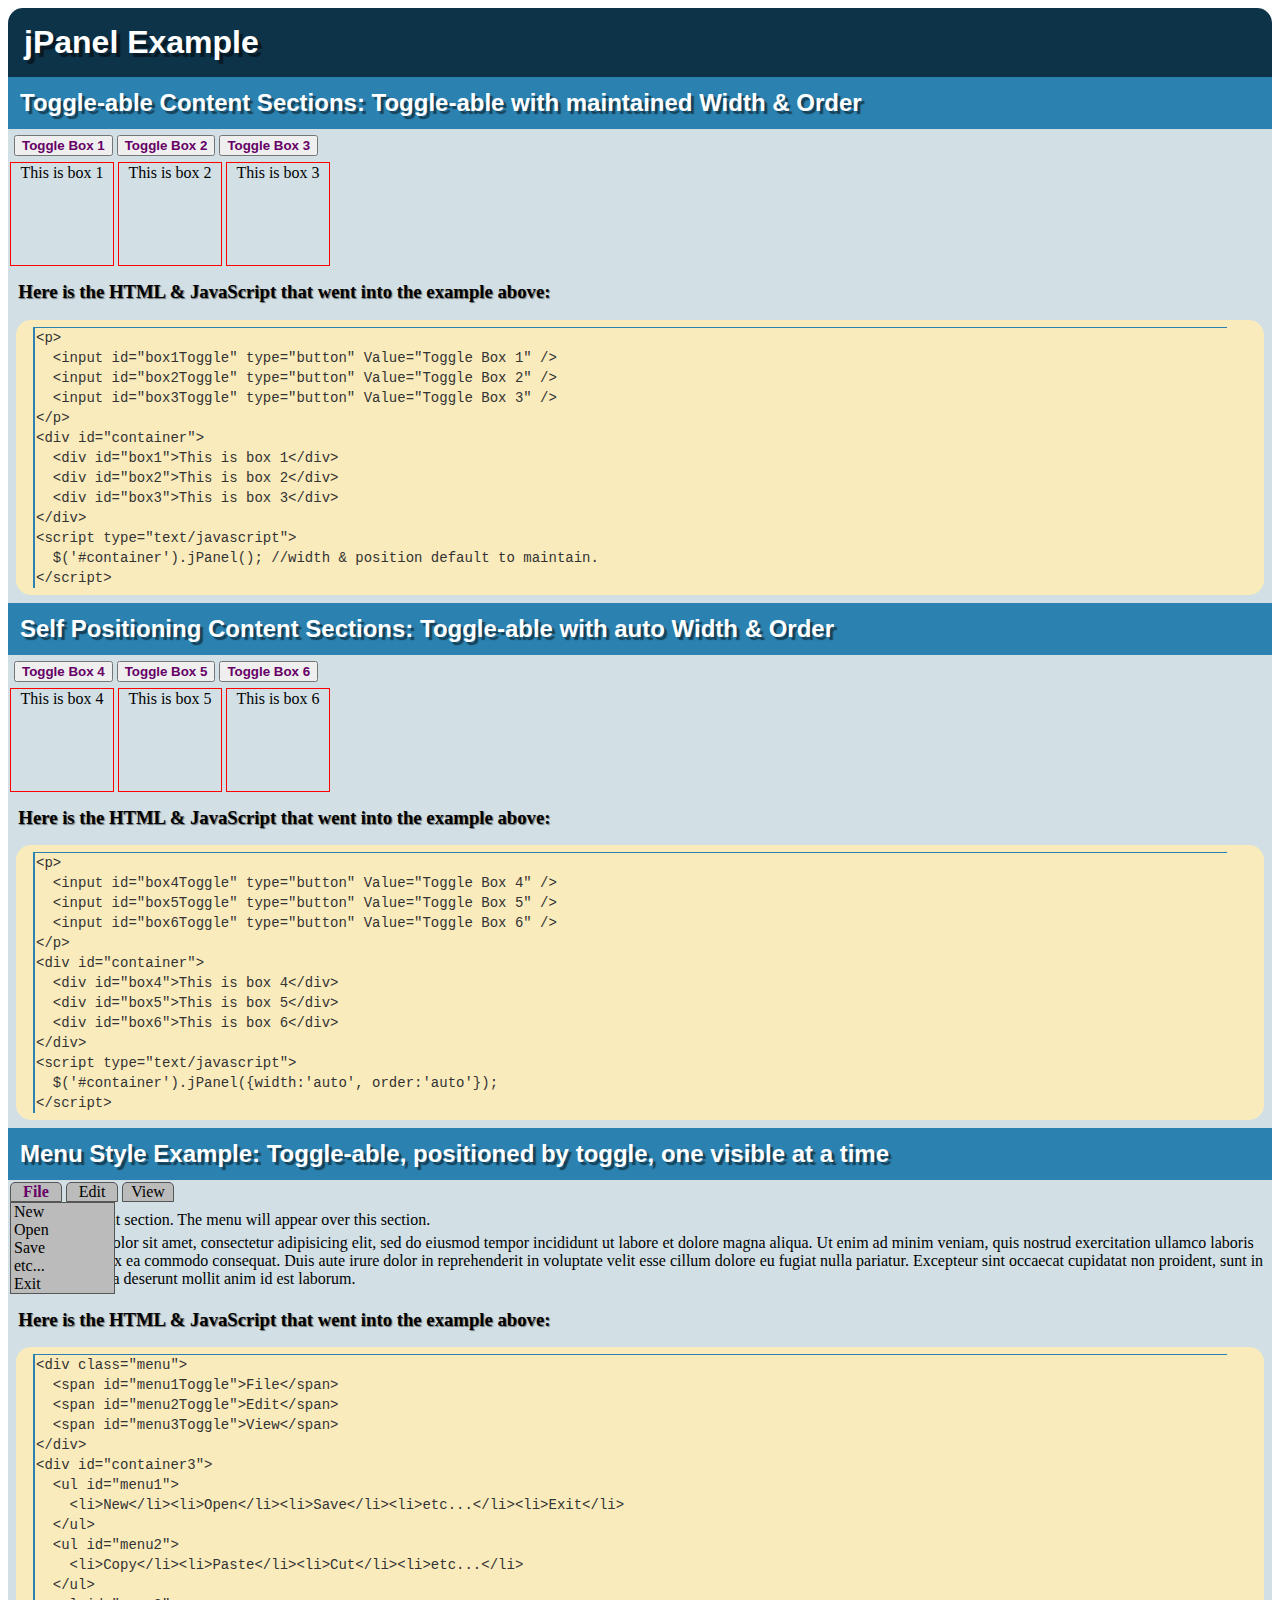
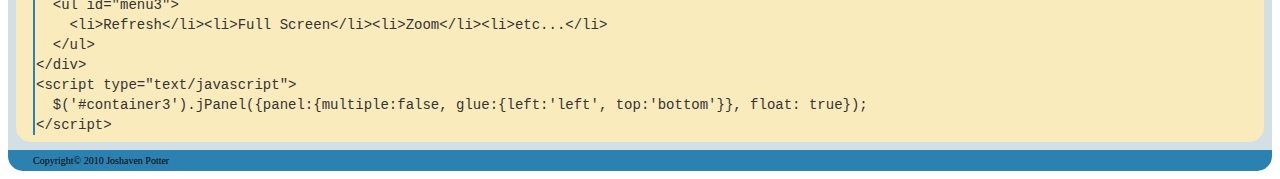
<file: example/index.html>
<!DOCTYPE html PUBLIC "-//W3C//DTD XHTML 1.0 Strict//EN"
	"http://www.w3.org/TR/xhtml1/DTD/xhtml1-strict.dtd">
<html xmlns="http://www.w3.org/1999/xhtml" xml:lang="en">
	<head>
  	<meta http-equiv="Content-Type" content="text/html; charset=utf-8"/>

  	<title>jPanel Example</title>
    <link type="text/css" rel="stylesheet" href="screen.css" />
    <script type="text/javascript" src="../support_files/jquery-1.4.2.min.js"></script>
    <script type="text/javascript" src="../jquery_panel.js"></script>    
  </head>
  <body>
    <h1>jPanel Example</h1>
<!-- Example 1 -->
    <h2>Toggle-able Content Sections: Toggle-able with maintained Width &amp; Order</h2>
    <div>
      <p>
        <input id="box1Toggle" type="button" value="Toggle Box 1" />
        <input id="box2Toggle" type="button" value="Toggle Box 2" />
        <input id="box3Toggle" type="button" value="Toggle Box 3" />
      </p>
      <div id="container">
        <div id="box1">This is box 1</div>
        <div id="box2">This is box 2</div>
        <div id="box3">This is box 3</div>
      </div>
      <script type="text/javascript">
        $('#container').jPanel();
      </script>
      <h3>Here is the HTML &amp; JavaScript that went into the example above:</h3>
      <blockquote>
        <p>
          <code>
            &lt;p&gt;<br />
            &nbsp;&nbsp;&lt;input id="box1Toggle" type="button" Value="Toggle Box 1" /&gt;<br />
            &nbsp;&nbsp;&lt;input id="box2Toggle" type="button" Value="Toggle Box 2" /&gt;<br />
            &nbsp;&nbsp;&lt;input id="box3Toggle" type="button" Value="Toggle Box 3" /&gt;<br />
            &lt;/p&gt;<br />
            &lt;div id="container"&gt;<br />
            &nbsp;&nbsp;&lt;div id="box1"&gt;This is box 1&lt;/div&gt;<br />
            &nbsp;&nbsp;&lt;div id="box2"&gt;This is box 2&lt;/div&gt;<br />
            &nbsp;&nbsp;&lt;div id="box3"&gt;This is box 3&lt;/div&gt;<br />
            &lt;/div&gt;<br />
            &lt;script type="text/javascript"&gt;<br />
              &nbsp;&nbsp;$('#container').jPanel(); //width &amp; position default to maintain.<br />
            &lt;/script&gt;<br />
          </code>
        </p>
      </blockquote>
    </div>
<!-- Example 2 -->
    <h2>Self Positioning Content Sections: Toggle-able with auto Width &amp; Order</h2>
    <div>
      <p>
        <input id="box4Toggle" type="button" value="Toggle Box 4" />
        <input id="box5Toggle" type="button" value="Toggle Box 5" />
        <input id="box6Toggle" type="button" value="Toggle Box 6" />
      </p>
      <div id="container2">
        <div id="box4">This is box 4</div>
        <div id="box5">This is box 5</div>
        <div id="box6">This is box 6</div>
      </div>
      <script type="text/javascript">
        $('#container2').jPanel({width:'auto', order:'auto'});
      </script>
      <h3>Here is the HTML &amp; JavaScript that went into the example above:</h3>
      <blockquote>
        <p>
          <code>
            &lt;p&gt;<br />
            &nbsp;&nbsp;&lt;input id="box4Toggle" type="button" Value="Toggle Box 4" /&gt;<br />
            &nbsp;&nbsp;&lt;input id="box5Toggle" type="button" Value="Toggle Box 5" /&gt;<br />
            &nbsp;&nbsp;&lt;input id="box6Toggle" type="button" Value="Toggle Box 6" /&gt;<br />
            &lt;/p&gt;<br />
            &lt;div id="container"&gt;<br />
            &nbsp;&nbsp;&lt;div id="box4"&gt;This is box 4&lt;/div&gt;<br />
            &nbsp;&nbsp;&lt;div id="box5"&gt;This is box 5&lt;/div&gt;<br />
            &nbsp;&nbsp;&lt;div id="box6"&gt;This is box 6&lt;/div&gt;<br />
            &lt;/div&gt;<br />
            &lt;script type="text/javascript"&gt;<br />
              &nbsp;&nbsp;$('#container').jPanel({width:'auto', order:'auto'});<br />
            &lt;/script&gt;<br />
          </code>
        </p>
      </blockquote>
    </div>
<!-- Example 3 -->
    <h2>Menu Style Example: Toggle-able, positioned by toggle, one visible at a time</h2>
    <div>
      <div class="menu"> 
        <span id="menu1Toggle">File</span>
        <span id="menu2Toggle">Edit</span>
        <span id="menu3Toggle">View</span>
      </div>
      <div id="container3">
        <ul id="menu1">
          <li>New</li><li>Open</li><li>Save</li><li>etc...</li><li>Exit</li>
        </ul>
        <ul id="menu2">
          <li>Copy</li><li>Paste</li><li>Cut</li><li>etc...</li>
        </ul>          
        <ul id="menu3">
          <li>Refresh</li><li>Full Screen</li><li>Zoom</li><li>etc...</li>
        </ul>
      </div>
      <div>
        <p>This is a content section.  The menu will appear over this section.</p>
        <p>
          Lorem ipsum dolor sit amet, consectetur adipisicing elit, sed do eiusmod tempor incididunt ut 
          labore et dolore magna aliqua. Ut enim ad minim veniam, quis nostrud exercitation ullamco laboris 
          nisi ut aliquip ex ea commodo consequat. Duis aute irure dolor in reprehenderit in voluptate 
          velit esse cillum dolore eu fugiat nulla pariatur. Excepteur sint occaecat cupidatat non proident, 
          sunt in culpa qui officia deserunt mollit anim id est laborum.
        </p>
      </div>
      <script type="text/javascript">
        $('#container3').jPanel({float:true, panel:{multiple:false, glue:{left:'left', top:'bottom'}}});
      </script>
      <h3>Here is the HTML &amp; JavaScript that went into the example above:</h3>
      <blockquote>
        <p>
          <code>
            &lt;div class="menu"&gt;<br />
            &nbsp;&nbsp;&lt;span id="menu1Toggle"&gt;File&lt;/span&gt;<br />
            &nbsp;&nbsp;&lt;span id="menu2Toggle"&gt;Edit&lt;/span&gt;<br />
            &nbsp;&nbsp;&lt;span id="menu3Toggle"&gt;View&lt;/span&gt;<br />
            &lt;/div&gt;<br />
            &lt;div id="container3"&gt;<br />
              &nbsp;&nbsp;&lt;ul id="menu1"&gt;<br />
                &nbsp;&nbsp;&nbsp;&nbsp;&lt;li&gt;New&lt;/li&gt;&lt;li&gt;Open&lt;/li&gt;&lt;li&gt;Save&lt;/li&gt;&lt;li&gt;etc...&lt;/li&gt;&lt;li&gt;Exit&lt;/li&gt;<br />
              &nbsp;&nbsp;&lt;/ul&gt;<br />
              &nbsp;&nbsp;&lt;ul id="menu2"&gt;<br />
                &nbsp;&nbsp;&nbsp;&nbsp;&lt;li&gt;Copy&lt;/li&gt;&lt;li&gt;Paste&lt;/li&gt;&lt;li&gt;Cut&lt;/li&gt;&lt;li&gt;etc...&lt;/li&gt;<br />
              &nbsp;&nbsp;&lt;/ul&gt;<br />
              &nbsp;&nbsp;&lt;ul id="menu3"&gt;<br />
                &nbsp;&nbsp;&nbsp;&nbsp;&lt;li&gt;Refresh&lt;/li&gt;&lt;li&gt;Full Screen&lt;/li&gt;&lt;li&gt;Zoom&lt;/li&gt;&lt;li&gt;etc...&lt;/li&gt;<br />
              &nbsp;&nbsp;&lt;/ul&gt;<br />
            &lt;/div&gt;<br />
            &lt;script type="text/javascript"&gt;<br />
              &nbsp;&nbsp;$('#container3').jPanel({panel:{multiple:false, glue:{left:'left', top:'bottom'}}, float: true});<br />
            &lt;/script&gt;<br />
          </code>
        </p>
      </blockquote>
    </div>

    <div id="footer">Copyright© 2010 Joshaven Potter</div>
  </body>
</html>
</file>
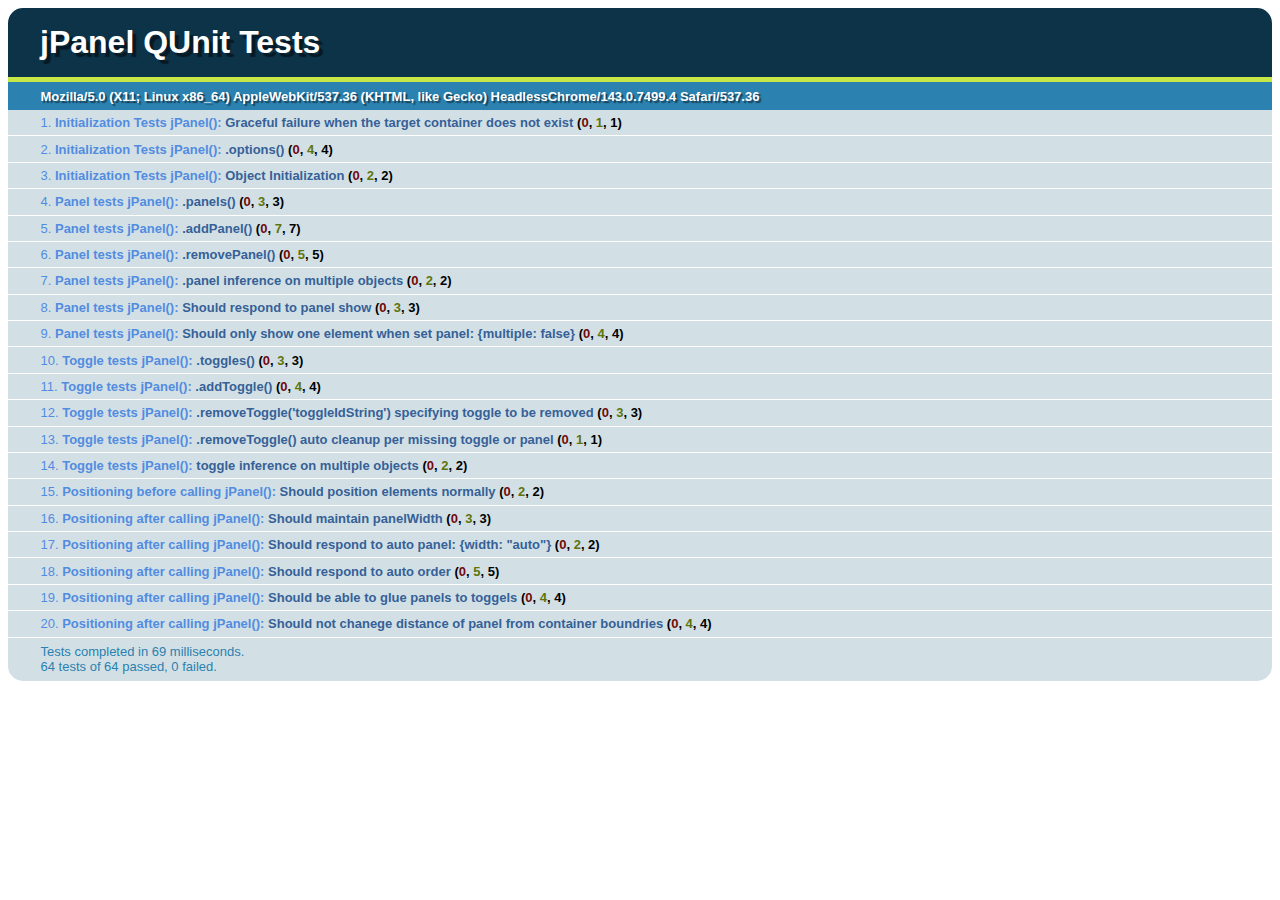
<file: tests/unit.html>
<!DOCTYPE html PUBLIC "-//W3C//DTD XHTML 1.0 Strict//EN"
	"http://www.w3.org/TR/xhtml1/DTD/xhtml1-strict.dtd">
<html xmlns="http://www.w3.org/1999/xhtml" xml:lang="en">
	<head>
  	<meta http-equiv="Content-Type" content="text/html; charset=utf-8"/>

  	<title>jPanel Tests</title>
    <link type="text/css" rel="stylesheet" href="../support_files/qunit.css" />
    <script type="text/javascript" src="../support_files/qunit.js"></script>
    <script type="text/javascript" src="../support_files/jquery-1.4.2.min.js"></script>
    <script type="text/javascript" src="../jquery_panel.js"></script>
    <script type="text/javascript" src="unit/init_test.js"></script>
    <script type="text/javascript" src="unit/panel_test.js"></script>
    <script type="text/javascript" src="unit/toggle_test.js"></script>
    <script type="text/javascript" src="unit/positioning_test.js"></script>
  </head>
  <body>
    <h1 id="qunit-header">jPanel QUnit Tests</h1>
    <h2 id="qunit-banner"></h2>
    <h2 id="qunit-userAgent"></h2>
    <ol id="qunit-tests"></ol>
    <div id="qunit-fixture">
      <div id="buttons"></div>
      <div id="container"></div>
      <div id="container2"></div>
    </div>
  </body>
</html>
</file>
<file: example/screen.css>
/* 
  dk_blue   #0d3349
  lt_blue   #2b81af
  gray      #D2E0E6
  yelow     #faebbc
  
*/

/** Headers */

h1, h2 {
  font-family: "Helvetica Neue Light", "HelveticaNeue-Light", "Helvetica Neue", Calibri, Helvetica, Arial;
  color: #fff;
}

h1, h2, h3 {
  padding: 0.5em 0 0.5em 0.5em;
  margin: 0;
}

h1 {
	text-shadow: rgba(0, 0, 0, 0.5) 4px 4px 1px;
	background-color: #0d3349;
	
	border-radius: 15px 15px 0 0;
	-moz-border-radius: 15px 15px 0 0;
	-webkit-border-top-right-radius: 15px;
	-webkit-border-top-left-radius: 15px;
}

h2 { 
	background-color: #2b81af;
	text-shadow: rgba(0, 0, 0, 0.5) 3px 3px 1px;
}

h3 { 
  text-shadow: rgba(0, 0, 0, 0.5) 1px 1px 1px;
  margin: 5px 0 0 0;
}

div {
  background-color: #D2E0E6;
  padding: 1px;
}

/** Footers */
#footer {
  font-size: x-small;
	padding: 0.5em 0.5em 0.5em 2.5em;
	background-color: #2b81af;
	border-radius: 0 0 15px 15px;
	-moz-border-radius: 0 0 15px 15px;
	-webkit-border-bottom-right-radius: 15px;
	-webkit-border-bottom-left-radius: 15px;
}

/**  Elements **/

p { margin: 5px; }

blockquote {
  font: 14px/20px italic Times, serif;
  background-color: #faebbc;
  margin: 7px;
  padding: 2px;
  border-radius: 15px 15px 0 0;
	-moz-border-radius: 15px 15px 15px 15px;
	-webkit-border-top-right-radius: 15px;
	-webkit-border-top-left-radius: 15px;
	-webkit-border-bottom-right-radius: 15px;
	-webkit-border-bottom-left-radius: 15px;
	
}

code {
  display: block;
  border-top: 1px solid #2b81af;
  border-left: 2px solid #2b81af;
  font-family: 'Courier New', Courier, monospace;
  color: #333;
  margin: 3px 30px 3px 10px;
  padding-left: 1px;
}

/**  Classes  **/
ul.links {
  list-style: none;
  margin: 5px 0 5px 0;
  padding: 0;
}

ul.links li {
  display: inline;
  border: outset 3px gray;
  padding: 1px 3px 1px 3px;
  cursor: pointer;
  text-align: center;
  width: 75px;
}

/**  ID's  **/
#container div, #container2 div {
  text-align: center;
  border: 1px solid red;
  width: 100px;
  height: 100px;
}

div.menu span {
  cursor: pointer;
  display: inline-block;
  width: 50px;
  background-color: #BBB;
  text-align: center;
  border: solid 1px #555;
  
  border-radius: 5px 5px 0 0;
	-moz-border-radius: 5px 5px 0 0;
	-webkit-border-top-right-radius: 5px;
	-webkit-border-top-left-radius: 5px;
	-webkit-border-bottom-right-radius: 0;
	-webkit-border-bottom-left-radius: 0;
}
.selected {
  font-weight: bold;
  color: #606;
}

/*#container div, #container2 div {
  margin: 5px;
}
*/
div#container3 ul {
  margin: 0;
  padding-left: 3px;
  border: 1px solid #555;
  background-color: #BBB;
  width: 100px;
}
div#container3 li {
  list-style: none;
}
</file>
<file: support_files/qunit.css>
/** Font Family and Sizes */

#qunit-tests, #qunit-header, #qunit-banner, #qunit-testrunner-toolbar, #qunit-userAgent, #qunit-testresult {
	font-family: "Helvetica Neue Light", "HelveticaNeue-Light", "Helvetica Neue", Calibri, Helvetica, Arial;
}

#qunit-testrunner-toolbar, #qunit-userAgent, #qunit-testresult, #qunit-tests li { font-size: small; }
#qunit-tests { font-size: smaller; }


/** Resets */

#qunit-tests, #qunit-tests ol, #qunit-header, #qunit-banner, #qunit-userAgent, #qunit-testresult {
	margin: 0;
	padding: 0;
}


/** Header */

#qunit-header {
	padding: 0.5em 0 0.5em 1em;
	
	color: #fff;
	text-shadow: rgba(0, 0, 0, 0.5) 4px 4px 1px;
	background-color: #0d3349;
	
	border-radius: 15px 15px 0 0;
	-moz-border-radius: 15px 15px 0 0;
	-webkit-border-top-right-radius: 15px;
	-webkit-border-top-left-radius: 15px;
}

#qunit-header a {
	text-decoration: none;
	color: white;
}

#qunit-banner {
	height: 5px;
}

#qunit-testrunner-toolbar {
	padding: 0em 0 0.5em 2em;
}

#qunit-userAgent {
	padding: 0.5em 0 0.5em 2.5em;
	background-color: #2b81af;
	color: #fff;
	text-shadow: rgba(0, 0, 0, 0.5) 2px 2px 1px;
}


/** Tests: Pass/Fail */

#qunit-tests {
	list-style-position: inside;
}

#qunit-tests li {
	padding: 0.4em 0.5em 0.4em 2.5em;
	border-bottom: 1px solid #fff;
	list-style-position: inside;
}

#qunit-tests li strong {
	cursor: pointer;
}

#qunit-tests ol {
	margin-top: 0.5em;
	padding: 0.5em;
	
	background-color: #fff;
	
	border-radius: 15px;
	-moz-border-radius: 15px;
	-webkit-border-radius: 15px;
	
	box-shadow: inset 0px 2px 13px #999;
	-moz-box-shadow: inset 0px 2px 13px #999;
	-webkit-box-shadow: inset 0px 2px 13px #999;
}

/*** Test Counts */

#qunit-tests b.counts                       { color: black; }
#qunit-tests b.passed                       { color: #5E740B; }
#qunit-tests b.failed                       { color: #710909; }

#qunit-tests li li {
	margin: 0.5em;
	padding: 0.4em 0.5em 0.4em 0.5em;
	background-color: #fff;
	border-bottom: none;
	list-style-position: inside;
}

/*** Passing Styles */

#qunit-tests li li.pass {
	color: #5E740B;
	background-color: #fff;
	border-left: 26px solid #C6E746;
}

#qunit-tests .pass                          { color: #528CE0; background-color: #D2E0E6; }
#qunit-tests .pass .test-name               { color: #366097; }
 
#qunit-tests .pass .test-actual,
#qunit-tests .pass .test-expected           { color: #999999; }

#qunit-banner.qunit-pass                    { background-color: #C6E746; }

/*** Failing Styles */

#qunit-tests li li.fail {
	color: #710909;
	background-color: #fff;
	border-left: 26px solid #EE5757;
}

#qunit-tests .fail                          { color: #000000; background-color: #EE5757; }
#qunit-tests .fail .test-name,
#qunit-tests .fail .module-name             { color: #000000; }

#qunit-tests .fail .test-actual             { color: #EE5757; }
#qunit-tests .fail .test-expected           { color: green;   }

#qunit-banner.qunit-fail, 
#qunit-testrunner-toolbar                   { background-color: #EE5757; }


/** Footer */

#qunit-testresult {
	padding: 0.5em 0.5em 0.5em 2.5em;

	color: #2b81af;
	background-color: #D2E0E6;

	border-radius: 0 0 15px 15px;
	-moz-border-radius: 0 0 15px 15px;
	-webkit-border-bottom-right-radius: 15px;
	-webkit-border-bottom-left-radius: 15px;
}

/** Fixture */

#qunit-fixture {
	position: absolute;
	top: -10000px;
	left: -10000px;
}
</file>
